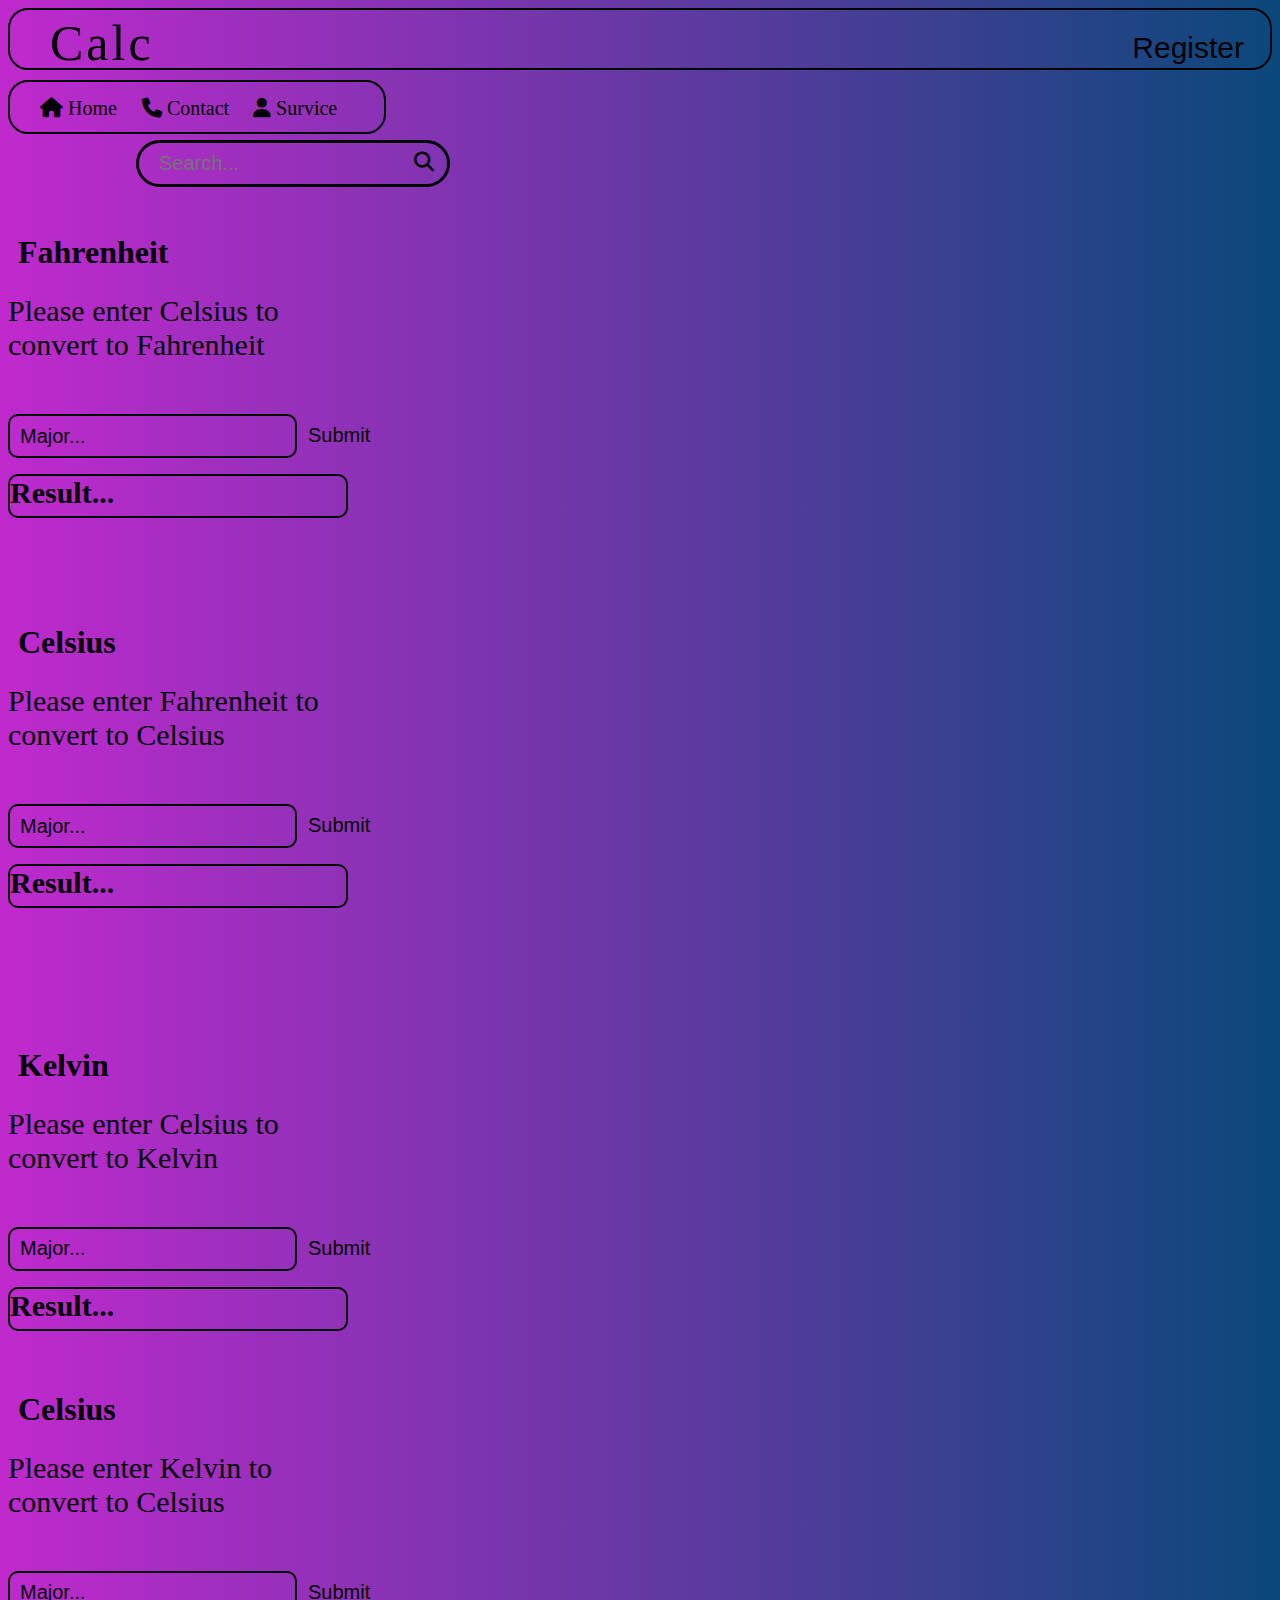
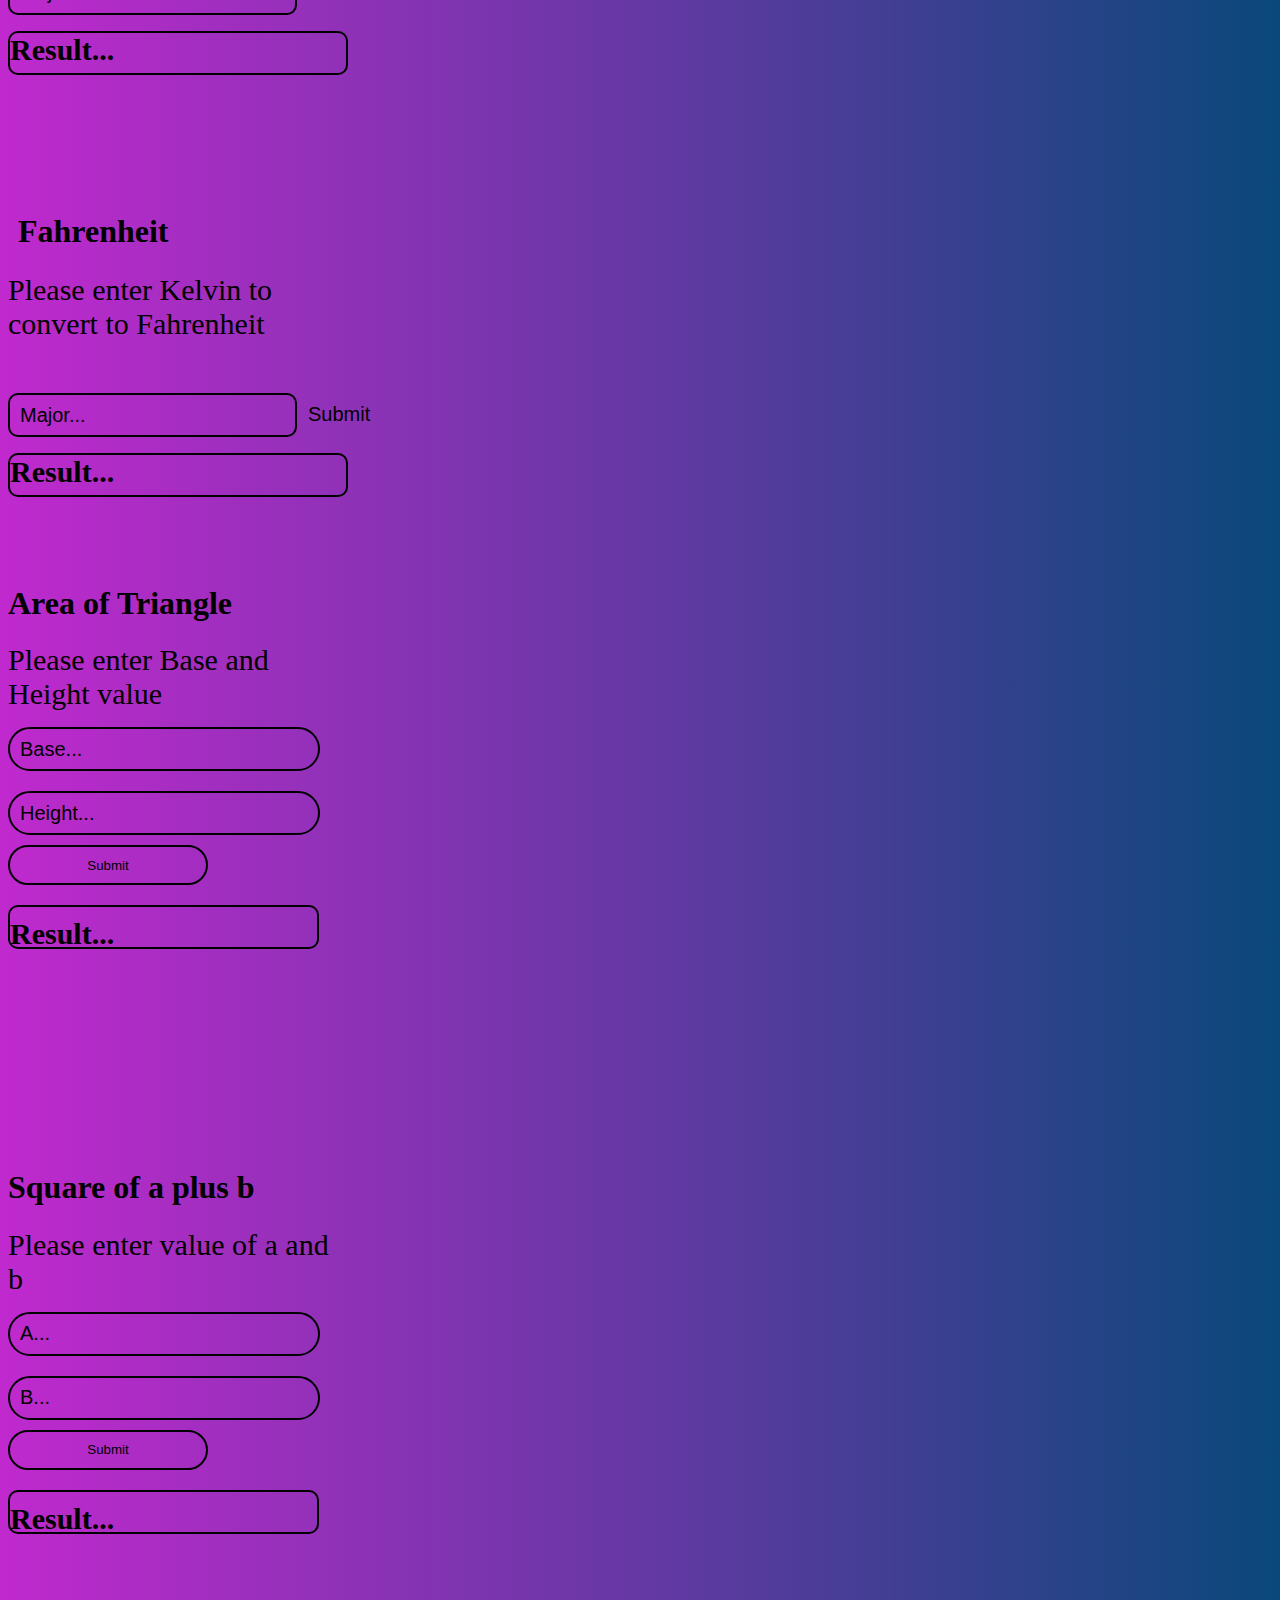
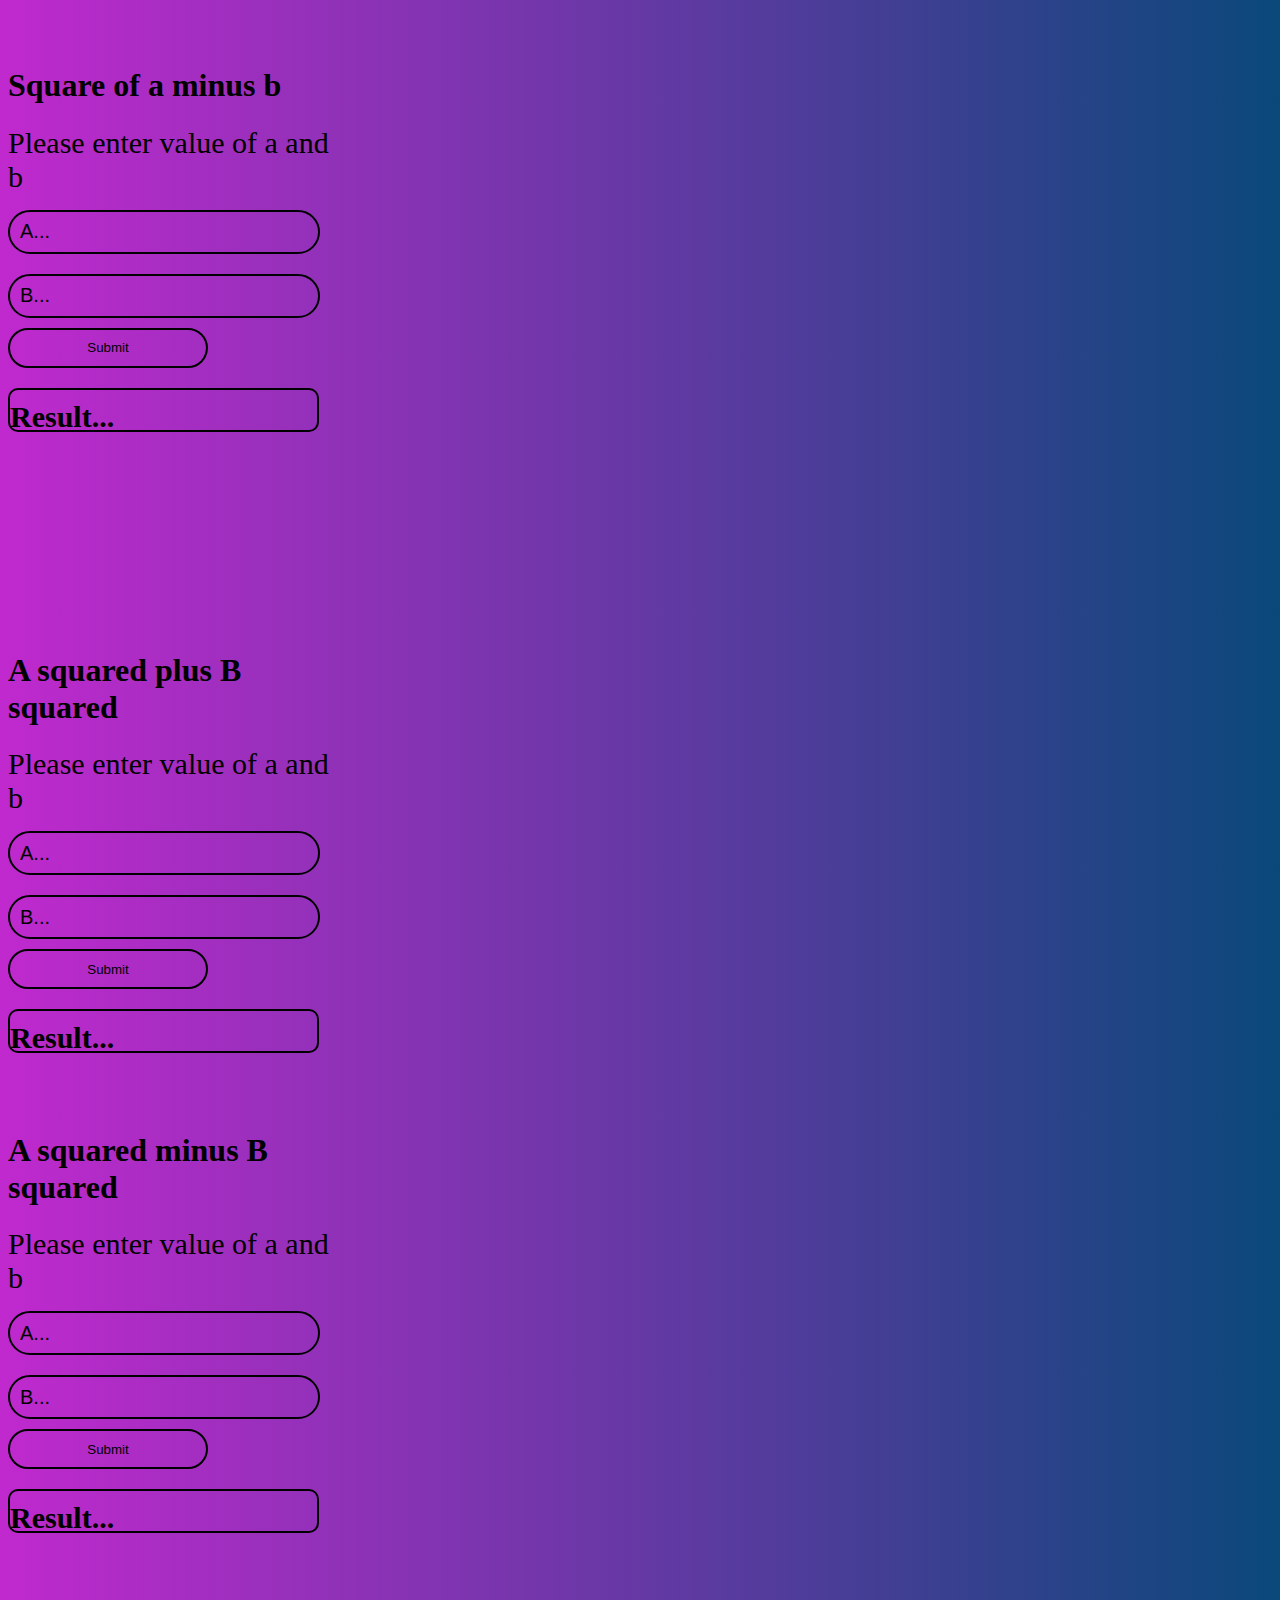
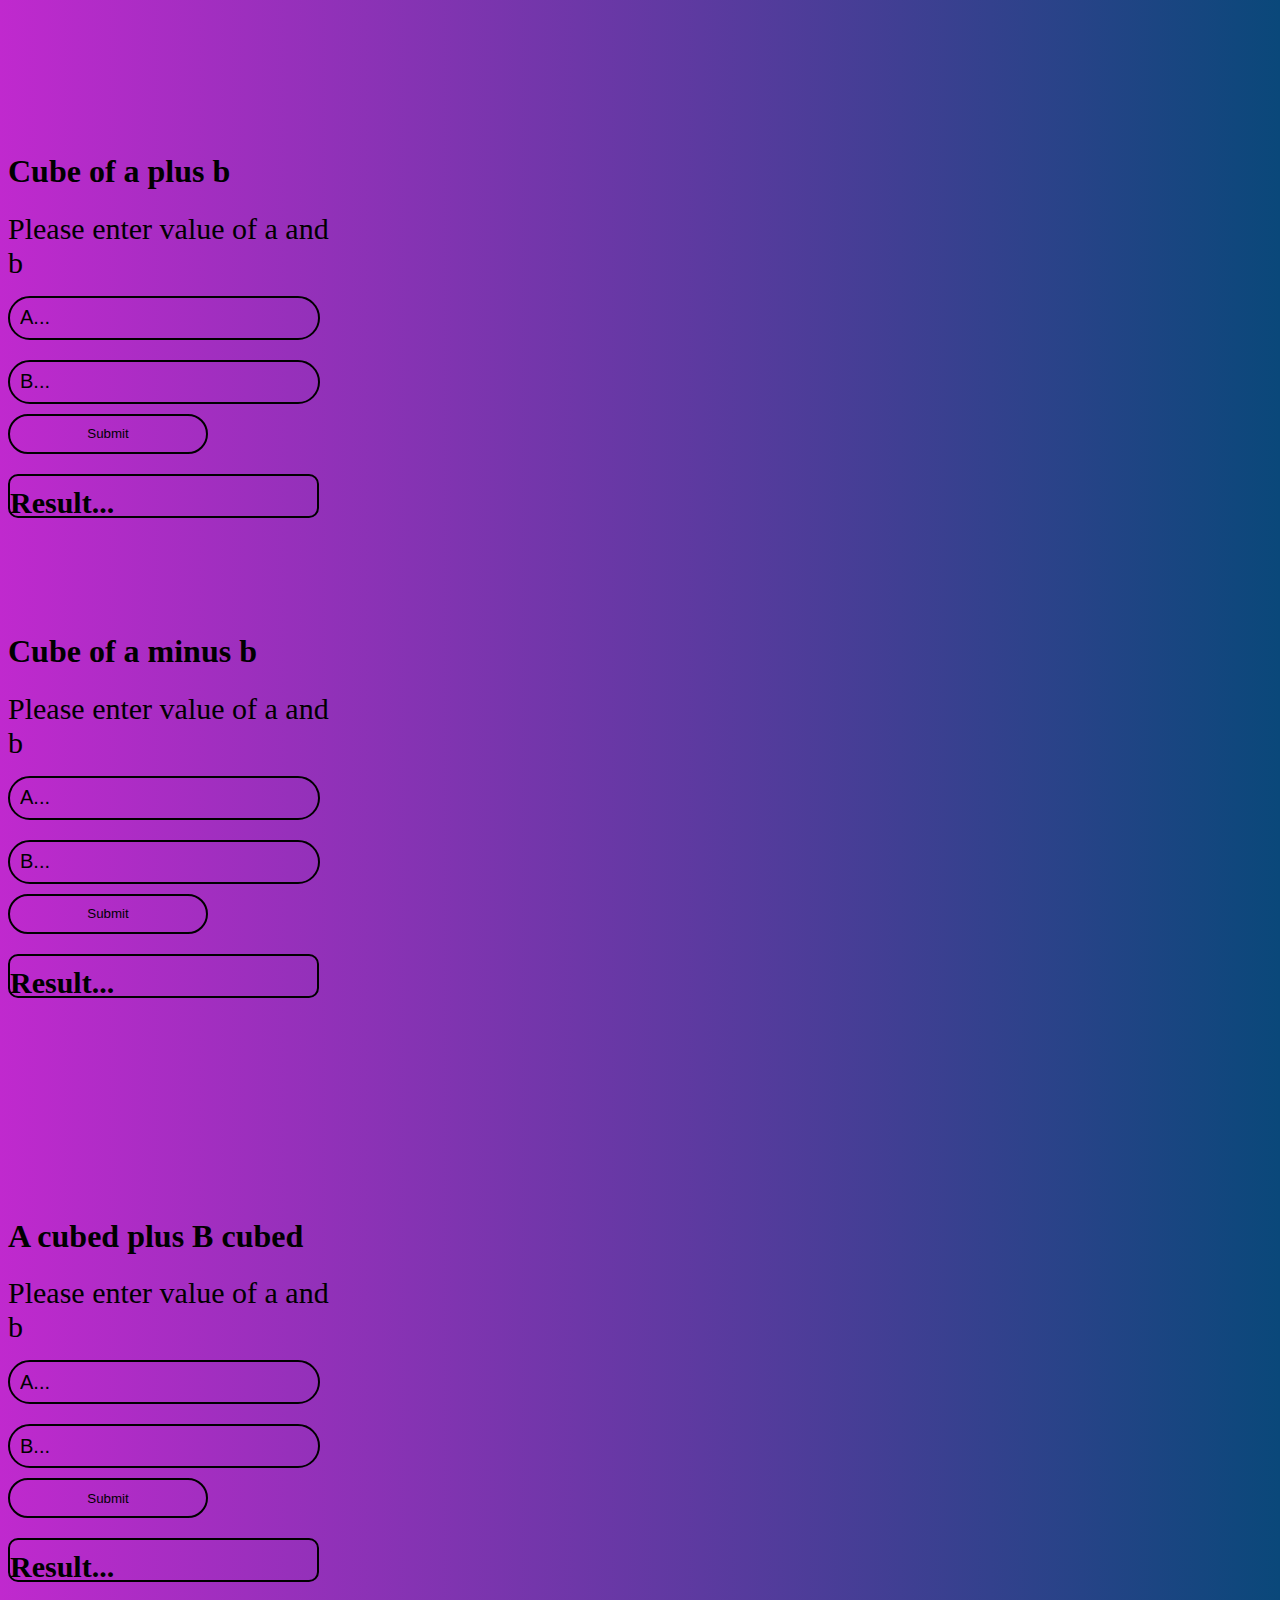
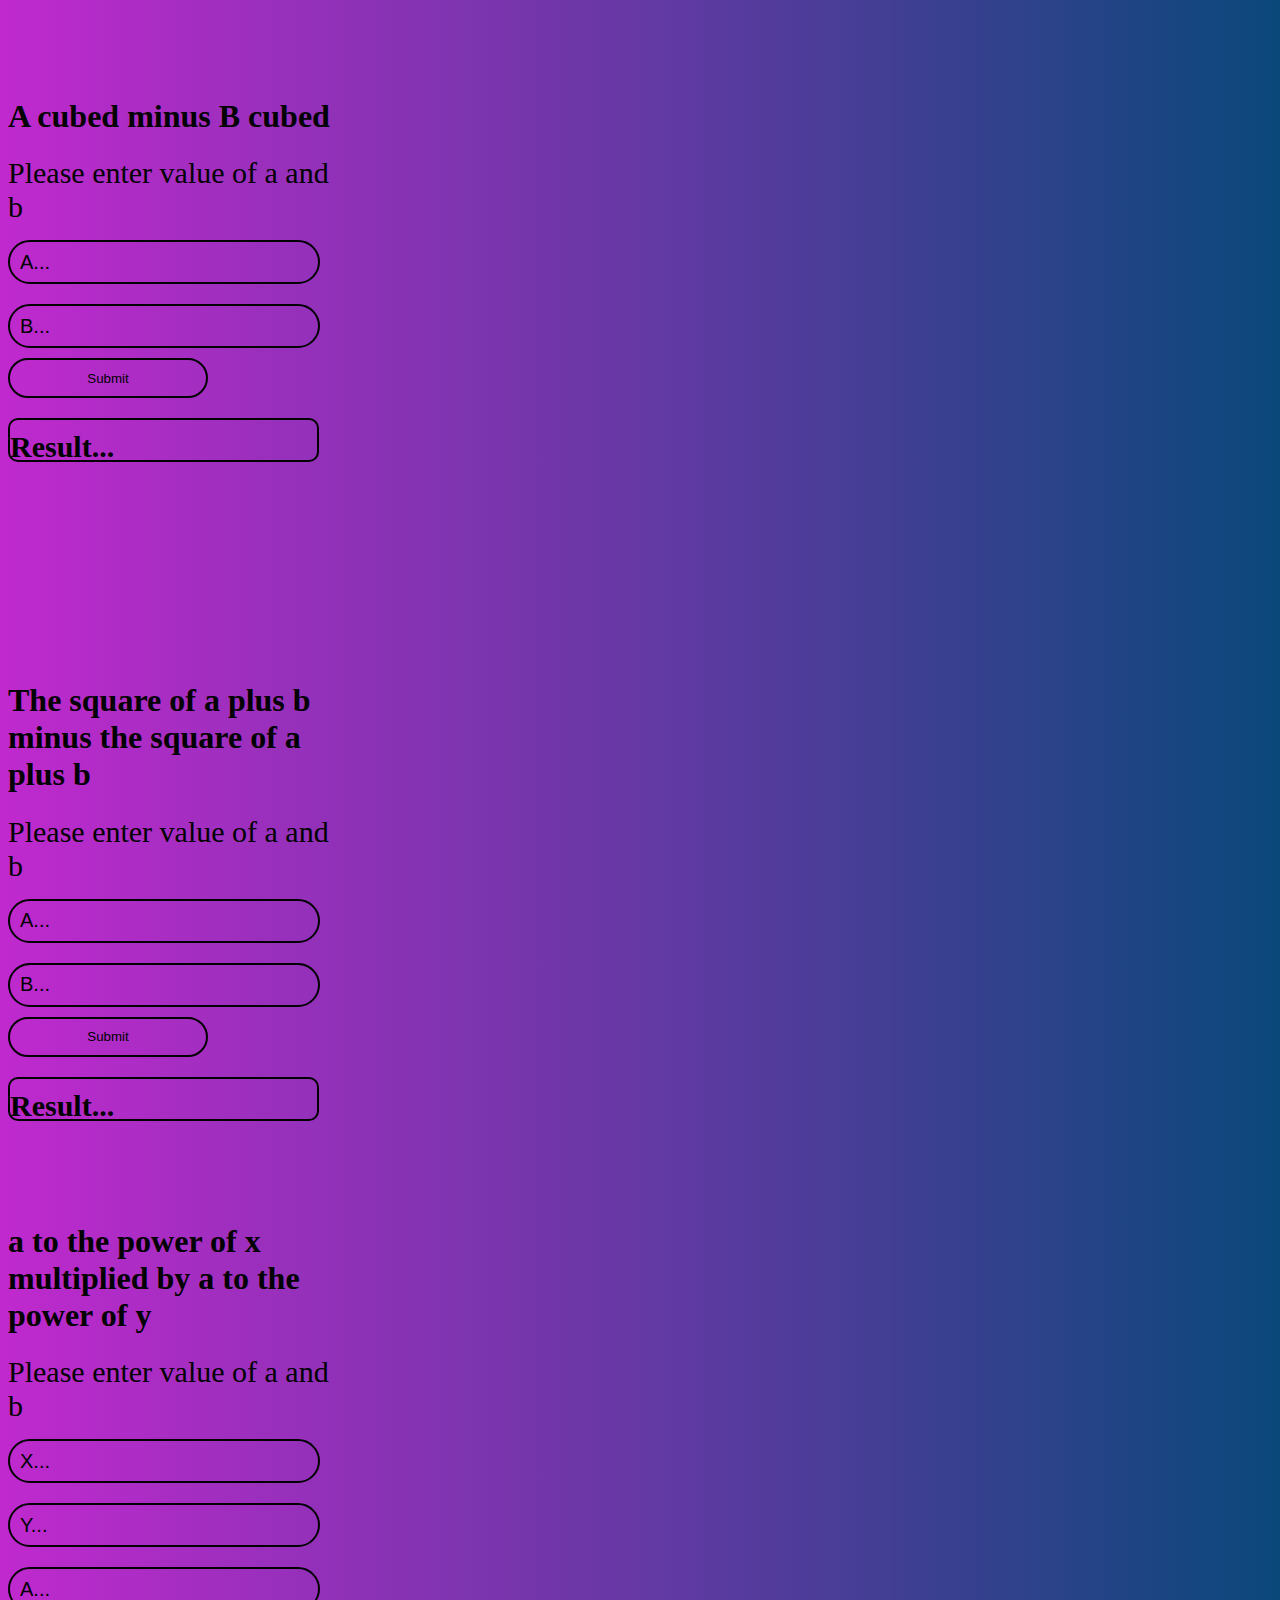
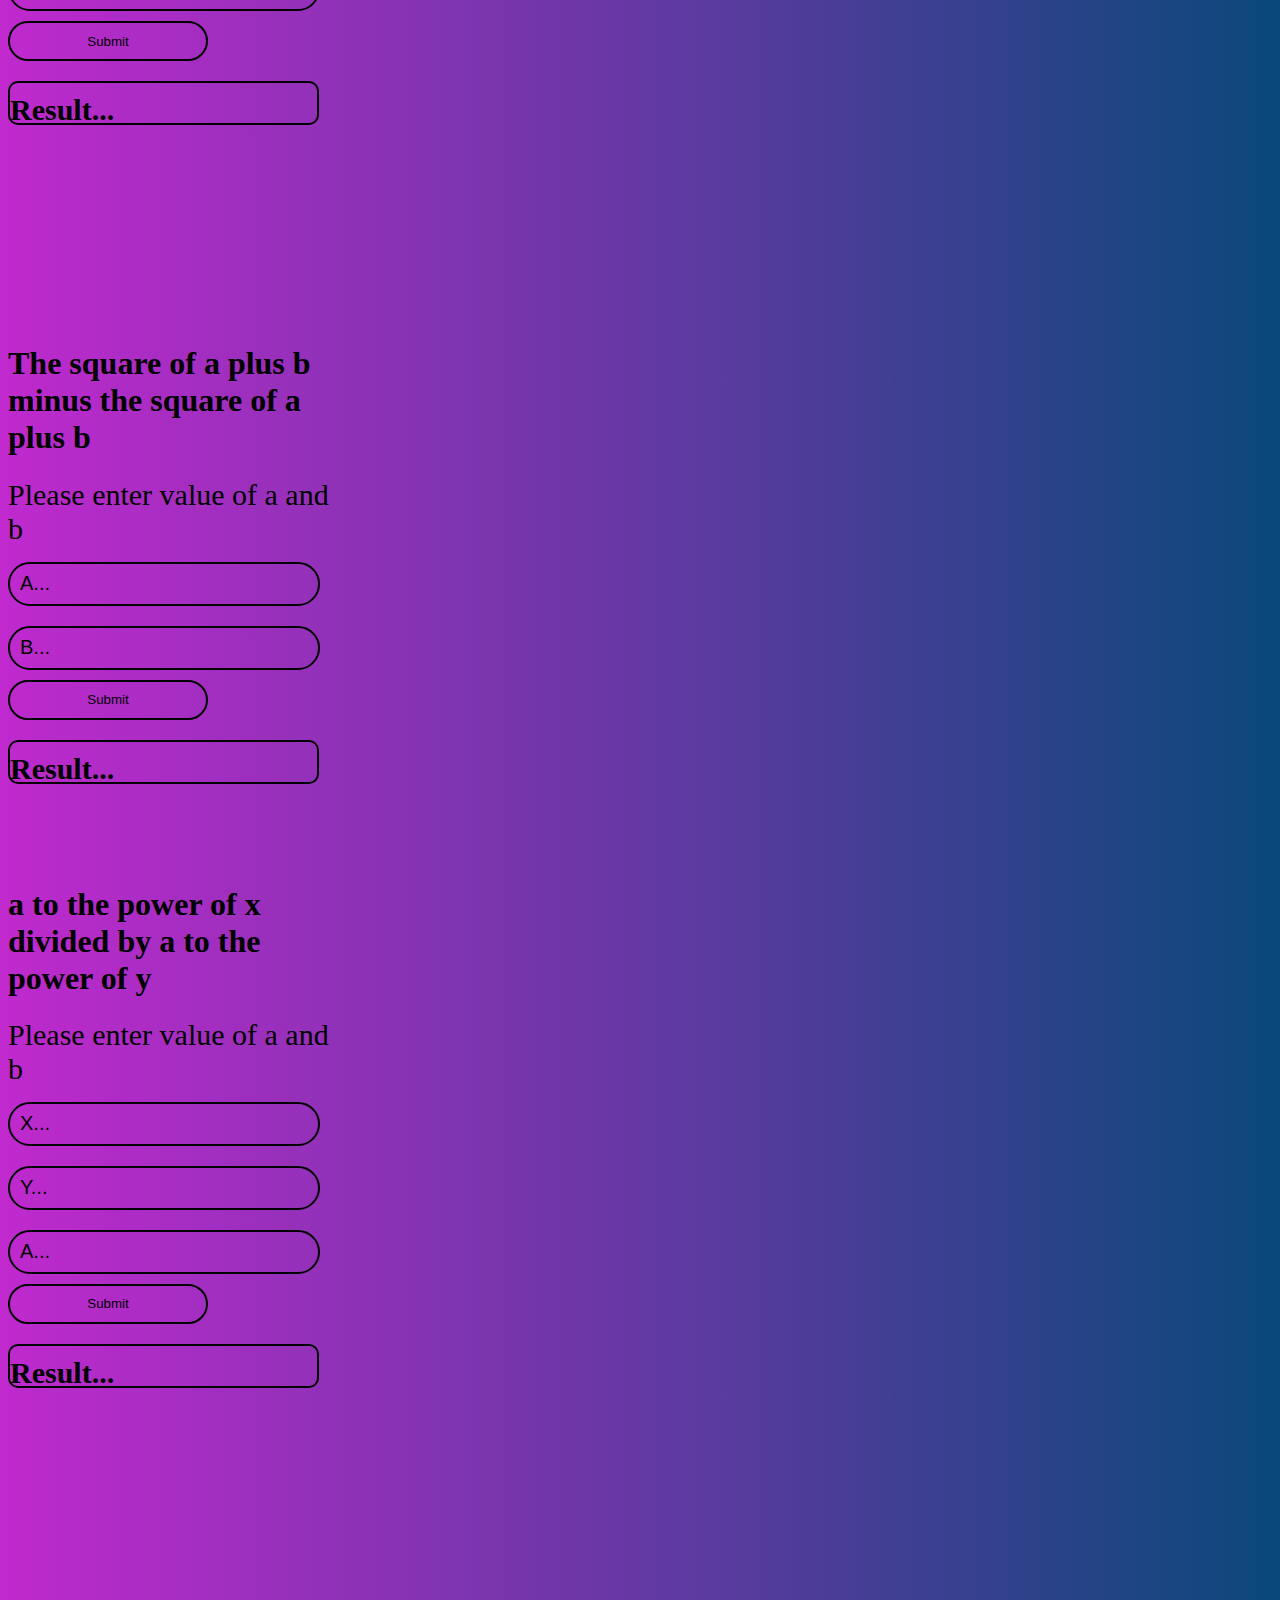
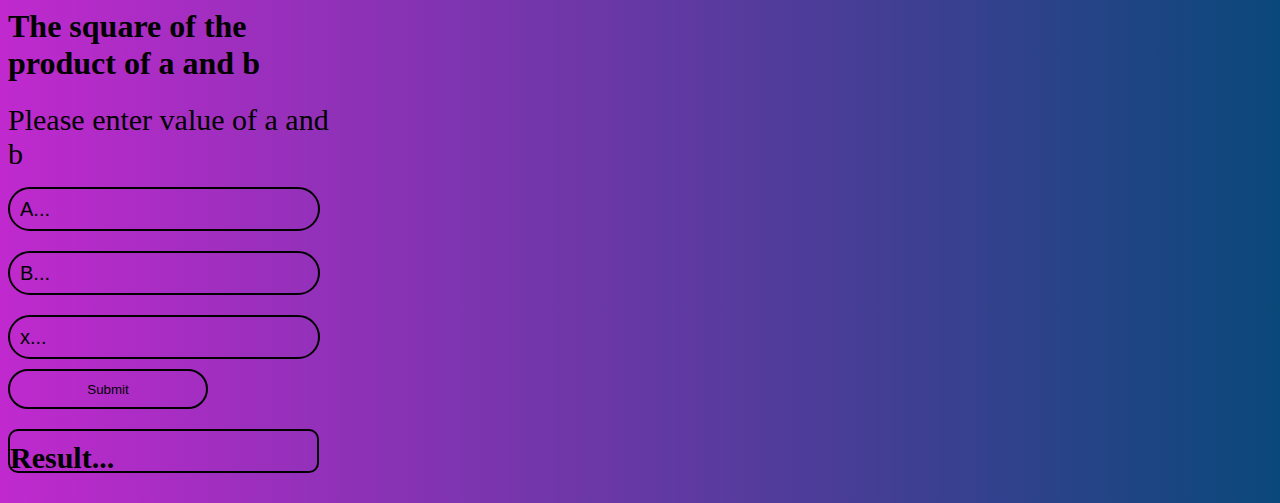
<file: index.html>
<!DOCTYPE html>
<html lang="en">

<head>
    <meta charset="UTF-8">
    <meta name="viewport" content="width=device-width, initial-scale=1.0">
    <link rel="stylesheet" href="calculation.css">
    <link rel="stylesheet" href="calculation.js">
    <link rel="stylesheet" href="calcmeta.css">
    <link rel="stylesheet" href="https://cdnjs.cloudflare.com/ajax/libs/font-awesome/6.7.2/css/all.min.css"
        integrity="sha512-Evv84Mr4kqVGRNSgIGL/F/aIDqQb7xQ2vcrdIwxfjThSH8CSR7PBEakCr51Ck+w+/U6swU2Im1vVX0SVk9ABhg=="
        crossorigin="anonymous" referrerpolicy="no-referrer" />
    <title>Document</title>
</head>

<body>
    <div class="nav">
        <div class="ho">
           <label >Calc</label>
           
            <button onclick=" location.href= ' ///C:/Users/Suraj%20Rajput/OneDrive/Documents/GitHub/Calcutor-Calc.github.io/Register.html' " class="m"  > Register</button>

            <a href="" class="o">Home</a>
            <a href="file:///C:/Users/Suraj%20Rajput/OneDrive/Documents/GitHub/Calcutor-Calc.github.io/About%20Us.html" class="o">About</a>
            <a href="file:///C:/Users/Suraj%20Rajput/OneDrive/Documents/GitHub/Calcutor-Calc.github.io/Contact.html" class="o">Contact</a>
          

        </div>

    </div>

    <div class="navbar">



        <li><a href="" class="home"><i class="fa-solid fa-house"></i> Home </a></li>

        <li><a href="file:///F:/Codes/movie%C2%A0/Contact.html" class="contact"> <i class="fa-solid fa-phone"></i>
                Contact</a></li>

        <li><a href="" class="survice"><i class="fa-solid fa-user"></i> Survice</a></li>

    </div>

















    <div class="search">
        <input type="text" id="searchInput" placeholder="Search...">
        <button onclick="searchByH1()"> <i class="fa-solid fa-magnifying-glass"></i></button>
    </div>



    <div class="section">
        <div class="left">
            <hr class="hr">
            <hr class="hr1">
            <div class="alls">
                <h1 id="title">Fahrenheit</h1>
                <p>Please enter Celsius to convert to Fahrenheit</p>
                <div class="in">
                    <input type="text" id="forenhi" placeholder="Major...">
                    <button onclick="foren()">Submit</button>
                    <h3 id="result">Result... </h3>

                </div>

            </div>

        </div>
    </div>


    <div class="section">
        <div class="right">
            <hr class="hr">

            <hr class="hr1">
            <div class="alls">
                <h1>Celsius</h1>
                <p>Please enter Fahrenheit to convert to Celsius</p>
                <div class="in">
                    <input type="text" id="calcius" placeholder="Major...">
                    <button onclick="calcius()">Submit</button>
                    <h3 id="resul">Result... </h3>


                </div>
            </div>
        </div>
    </div>



    <div class="section">
        <div class="left">
            <hr class="hr">

            <hr class="hr1">
            <div class="alls">
                <h1>Kelvin</h1>
                <p>Please enter Celsius to convert to Kelvin</p>
                <div class="in">
                    <input type="text" id="kelvin" placeholder="Major...">
                    <button onclick="kelvin()">Submit</button>
                    <h3 id="resu">Result...</h3>
                </div>
            </div>
        </div>
    </div>

    <div class="section">
        <div class="right">
            <hr class="hr">

            <hr class="hr1"><br><br><br>
            <div class="alls">
                <h1>Celsius</h1>
                <p>Please enter Kelvin to convert to Celsius</p>
                <div class="in">
                    <input type="text" id="kelincal" placeholder="Major...">
                    <button onclick="kelincal()">Submit</button>
                    <h3 id="res">Result...</h3>
                </div>
            </div>
        </div>
    </div>
    <div class="section">
        <div class="left">
            <hr class="hr">

            <hr class="hr1">
            <div class="alls">
                <h1 id="title">Fahrenheit</h1>
                <p>Please enter Kelvin to convert to Fahrenheit</p>
                <div class="in">
                    <input type="text" id="kalinfor" placeholder="Major...">
                    <button onclick="kainfo()">Submit</button>
                    <h3 id="re">Result...</h3>
                </div>
            </div>
        </div>
    </div>
    <div class="section">
        <div class="right">
            <hr class="hr">

            <hr class="hr1">
            <div class="area">
                <br><br><br><br>
                <h1>Area of Triangle</h1>
                <p>Please enter Base and Height value</p>
                <input type="text" id="base" placeholder="Base...">
                <input type="text" id="height" placeholder="Height...">
                <button onclick="area()">Submit</button>
                <h3 id="r">Result...</h3>

            </div>
        </div>
    </div>

    <div class="section">
        <div class="left">
            <hr class="hr">

            <hr class="hr1">
            <div class="area">

                <h1>Square of a plus b</h1>
                <p>Please enter value of a and b </p>
                <input type="text" id="a" placeholder="A...">
                <input type="text" id="b" placeholder="B...">
                <button onclick="ab2()">Submit</button>
                <h3 id="formula">Result...</h3>

            </div>
        </div>
    </div> <br><br><br><br><br><br>
    <div class="section">
        <div class="right">
            <hr class="hr">

            <hr class="hr1">
            <div class="area">

                <h1>Square of a minus b</h1>
                <p>Please enter value of a and b </p>
                <input type="text" id="asub" placeholder="A...">
                <input type="text" id="bsub" placeholder="B...">
                <button onclick="asubb2()">Submit</button>
                <h3 id="formul">Result...</h3>

            </div>
        </div>
    </div>
    <div class="section">
        <div class="left">
            <hr class="hr">

            <hr class="hr1">
            <div class="area">

                <h1>A squared plus B squared</h1>
                <p>Please enter value of a and b </p>
                <input type="text" id="a2" placeholder="A...">
                <input type="text" id="b2" placeholder="B...">
                <button onclick="a2sumb2()">Submit</button>
                <h3 id="formu">Result...</h3>

            </div>
        </div>
    </div><br><br><br><br><br>

    <div class="section">
        <div class="right">
            <hr class="hr">

            <hr class="hr1">
            <div class="area">

                <h1>A squared minus B squared</h1>
                <p>Please enter value of a and b </p>
                <input type="text" id="a2sub2" placeholder="A...">
                <input type="text" id="b2sub2" placeholder="B...">
                <button onclick="a2subb2()">Submit</button>
                <h3 id="form">Result...</h3>

            </div>
        </div>
    </div>
    <div class="section">
        <div class="left">
            <hr class="hr">

            <hr class="hr1">
            <div class="area">

                <h1>Cube of a plus b</h1>
                <p>Please enter value of a and b </p>
                <input type="text" id="a3sum" placeholder="A...">
                <input type="text" id="b3sum" placeholder="B...">
                <button onclick="a3sumb3()">Submit</button>
                <h3 id="for">Result...</h3>

            </div>
        </div>
    </div><br><br><br><br><br>
    <div class="section">
        <div class="right">
            <hr class="hr">

            <hr class="hr1">
            <div class="area">

                <h1>Cube of a minus b</h1>
                <p>Please enter value of a and b </p>
                <input type="text" id="a3sub" placeholder="A...">
                <input type="text" id="b3sub" placeholder="B...">
                <button onclick="a3subb3()">Submit</button>
                <h3 id="fo">Result...</h3>

            </div>
        </div>


    </div>
    <div class="section">
        <div class="left">
            <hr class="hr">

            <hr class="hr1">
            <div class="area">

                <h1>A cubed plus B cubed</h1>
                <p>Please enter value of a and b </p>
                <input type="text" id="a3m" placeholder="A...">
                <input type="text" id="b3m" placeholder="B...">
                <button onclick="a3mb3()">Submit</button>
                <h3 id="f">Result...</h3>

            </div>
        </div>
    </div><br><br><br><br><br>
    <div class="section">
        <div class="right">
            <hr class="hr">

            <hr class="hr1">
            <div class="area">

                <h1>A cubed minus B cubed</h1>
                <p>Please enter value of a and b </p>
                <input type="text" id="a3b" placeholder="A...">
                <input type="text" id="b3b" placeholder="B...">
                <button onclick="a3bb3()">Submit</button>
                <h3 id="fa">Result...</h3>

            </div>
        </div>
    </div>
    <div class="section">
        <div class="left">
            <hr class="hr">

            <hr class="hr1">
            <div class="area">

                <h1>The square of a plus b minus the square of a plus b
                </h1>
                <p>Please enter value of a and b </p>
                <input type="text" id="a2h" placeholder="A...">
                <input type="text" id="b2h" placeholder="B...">
                <button onclick="a2b2h()">Submit</button>
                <h3 id="fh">Result...</h3><br><br><br><br>

            </div>
        </div>
    </div>

    <br><br><br><br>
    <div class="section">
        <div class="right">
            <hr class="hr">

            <hr class="hr1">
            <div class="area">

                <h1>a to the power of x multiplied by a to the power of y</h1>
                <p>Please enter value of a and b </p>
                <input type="text" id="x" placeholder="X...">
                <input type="text" id="y" placeholder="Y...">
                <input type="text" id="no" placeholder="A...">

                <button onclick="axy()">Submit</button>
                <h3 id="resultq">Result...</h3>

            </div>
        </div>
    </div>


















    <div class="section">
        <div class="left">
            <hr class="hr">

            <hr class="hr1">
            <div class="area">

                <h1>The square of a plus b minus the square of a plus b</h1>
                <p>Please enter value of a and b </p>
                <input type="text" id="a2h" placeholder="A...">
                <input type="text" id="b2h" placeholder="B...">
                <button onclick="a2b2h()">Submit</button>
                <h3 id="fh">Result...</h3><br><br><br><br>

            </div>
        </div>
    </div><br><br><br><br>
    <div class="section">
        <div class="right">
            <hr class="hr">

            <hr class="hr1">
            <div class="area">

                <h1>a to the power of x divided by a to the power of y</h1>
                <p>Please enter value of a and b </p>
                <input type="text" id="xp" placeholder="X...">
                <input type="text" id="yp" placeholder="Y...">
                <input type="text" id="ap" placeholder="A...">

                <button onclick="adeva()">Submit</button>
                <h3 id="fh">Result...</h3>

            </div>
        </div>
    </div>
    <div class="section">
        <div class="left">
            <hr class="hr">

            <hr class="hr1">
            <div class="area">

                <h1>The square of the product of a and b</h1>
                <p>Please enter value of a and b </p>
                <input type="text" id="a2/" placeholder="A...">
                <input type="text" id="b2/" placeholder="B...">
                <input type="text" id="x2/" placeholder="x...">
                <button onclick="ab2()">Submit</button>
                <h3 id="resultw">Result...</h3>

            </div>
        </div>
    </div>























    <script src="calculation.js"></script>
    </div>

</html>
</file>
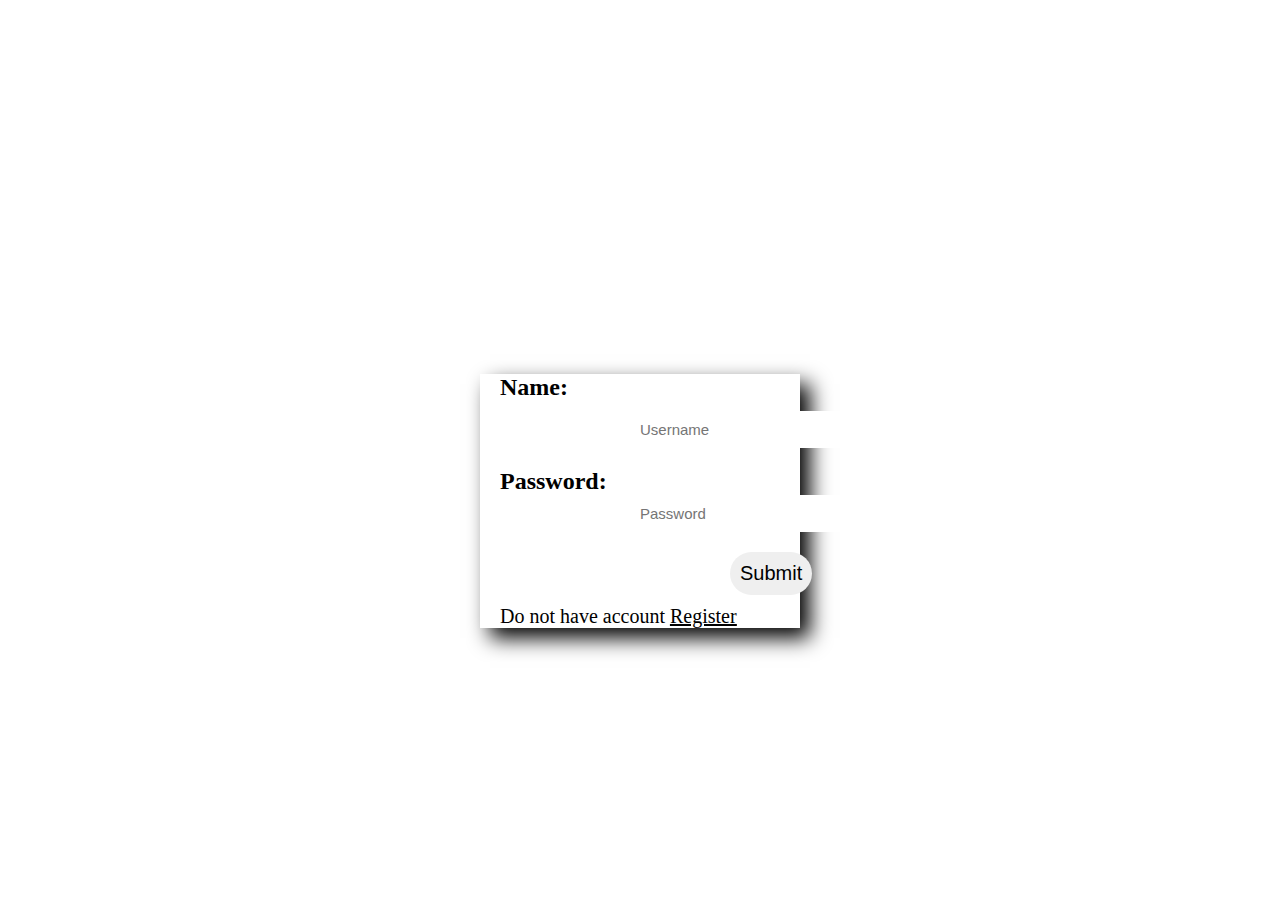
<file: login.html>
<!DOCTYPE html>
<html lang="en">
<head>
    <meta charset="UTF-8">
    <meta name="viewport" content="width=device-width, initial-scale=1.0">
    <title>login</title>
    <link rel="stylesheet" href="login.css">
</head>
<body>
    <form class="form">
        <h2>Name:</h2>
        <input type="text" name="username" placeholder="Username" id="u" required>
        <h2>Password:</h2>
        <input type="password" name="password" placeholder="Password" id="p" required>
        <input type="submit" name="submit" placeholder="Submit" id="s">
        <p>Do not have account <a href="file:///F:/Codes/calcu/Register.html"><u>Register</u></a></p>
    </form>
</body>
</html>
</file>
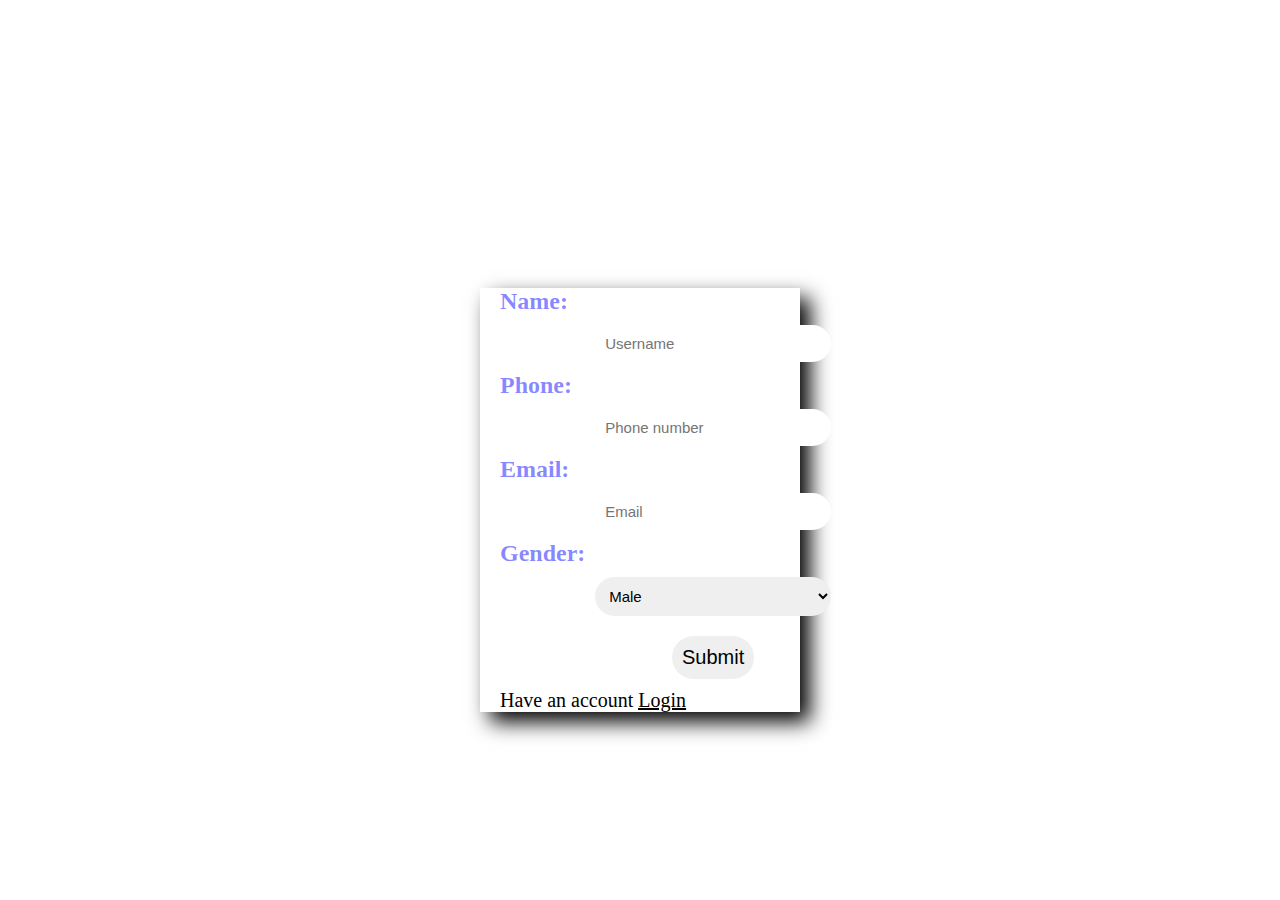
<file: Register.html>
<!DOCTYPE html>
<html lang="en">
<head>
    <meta charset="UTF-8">
    <meta name="viewport" content="width=device-width, initial-scale=1.0">
    <title>Register</title>
    <link rel="stylesheet" href="Register.css">
</head>
<body>
    <form class="form">
        <h2>Name:</h2>
        <input type="text" name="username" placeholder="Username" id="u" required>
        <h2>Phone:</h2>
        <input type="text"  name="phonenumber" placeholder="Phone number" id="p" required>
        <h2>Email:</h2>
        <input type="email" name="email" placeholder="Email" id="e" required>
        <h2>Gender:</h2>
        <select name="gender" id="g"  required>
            <option value="Male">Male</option>
            <option value="Female">Female</option>
        </select>
        <input type="submit" name="submit" id="s">
        <p>Have an account <a href="file:///F:/Codes/calcu/login.html"><u>Login</u></a></p>
    </form>
</body>
</html>
</file>
<file: calculation.css>
body {
   background: linear-gradient(to right, #c029ce, #0a487a, #f00b51);

}


.nav {
    background-color: transparent;
    border: 2px solid black;
    font-size: 20px;
    border-radius: 20px;
    position: static;
}

.nav .ho  a {
    position: relative;
    display: inline-block;
    list-style: none;
    letter-spacing: 3px;
    text-decoration: none;
    color: black;
    font-size: 30px;
    left: 60px;
    bottom: 5px;
    margin: 10px;
    top: 1px;


}

.nav a::after {
    content: "";
    position: absolute;
    width: 0;
    background: linear-gradient(45deg, #f00b51, #73005c);

    height: 3px;
    border-radius: 60px;
    bottom: -1px;
    left: 0;
}

.nav a:hover::after {
    width: 100%;
    transition: 2s;
}
.navbar a::after {
    content: "";
    position: absolute;
    width: 0;
    background: linear-gradient(45deg, #f00b51, #73005c);

    height: 3px;
    border-radius: 60px;
    bottom: -1px;
    left: 0;
}

.navbar a:hover::after {
    width: 100%;
    transition: 2s;
}




label {
    position: relative;
    font-size: 50px;
    letter-spacing: 3px;
    left: 40px;
    top: 4px;
}



.nav button {
    position: relative;
    float: right;
    top: 20px;
    right: 20px;
    font-size: 30px;
    background: transparent;
    outline: none;
    border: none;
}

.search {
    position: absolute;
    margin-top: 70px;
    margin-left: 30%;
    border: 2px solid rgba(231, 231, 56, 0.774);
    background: linear-gradient(45deg, #f00b51, #73005c);
top: 0.5in;
    padding: 20px;
    border-radius: 50px;
    width: 7in;

}

.search input {
    position: relative;
    padding: 5px;
    width: 6.5in;
    height: 20px;
    font-size: 20px;
    outline: none;
    border: none;
    border-radius: 50px;
    background-color: transparent;
}

.search button {
    background-color: transparent;
    border: none;
    font-size: 20px;
}

.alls h1 {
    position: static;
    background: linear-gradient(45deg, #f00b51, #73005c);
    border-radius: 50px;
    left: 90px;
    height: 40px;
    width: 3in;
    border: 2px solid rgba(180, 180, 21, 0.774);


    padding-left: 80px;
}

.in {
    position: sticky;
    background: linear-gradient(45deg, #f00b51, #73005c);


    width: 5in;
    height: 55px;
    border-radius: 50px;
    border: 2px solid rgba(218, 218, 42, 0.774);


}

.in input {
    position: relative;
    top: 7px;
    left: 20px;
    font-size: 20px;
    outline: none;
    border: none;
    border-radius: 50px;
    padding: 10px;
    width: 3.7in;
    background-color: transparent;


}

.in button {
    position: relative;
    background-color: transparent;
    outline: none;
    border: none;
    font-size: 20px;
    left: 15px;
    top: 5px;
}

.alls p {
    border: 2px solid rgba(180, 180, 21, 0.774);

    background: linear-gradient(45deg, #f00b51, #73005c);
    font-size: 30px;
    border-radius: 50px;
    width: 8in;
    height: 40px;
    padding-left: 50px;
}

.alls h3 {
    border: 2px solid rgba(180, 180, 21, 0.774);

    background: linear-gradient(45deg, #f00b51, #73005c);
    font-size: 30px;
    border-radius: 50px;
    width: 6in;
    height: 40px;
    padding-left: 30px;
    padding-top: 2px;
}

.right {
    margin-top: 100px;
    margin-left: 45%;
    margin-top: 650px;
    margin-bottom: 100px;

}

.left {
    margin-top: 90px;
    float: left;

}

.hr1 {
    border: none;
    height: 3px;
    background-color: #8e44ad;
    transition: all 0.3s ease;
}

.hr1:hover {
    background-color: #f39c12;
    height: 5px;
}

.hr {
    border: none;
    height: 9px;
    background: linear-gradient(90deg, #ff7f50, #6a5acd);
}

.alls input::placeholder {
    color: black;
}

.area h1 {
    background: linear-gradient(45deg, #f00b51, #73005c);
    border-radius: 50px;
    margin-right: 500px;
    padding-left: 60px;
    border: 2px solid rgba(180, 180, 21, 0.774);
    width: 5in;

}

.area p {
    border: 2px solid rgba(180, 180, 21, 0.774);

    height: 34px;
    font-size: 30px;
    border-radius: 50px;
    margin-right: 250px;
    padding-left: 50px;
    background: linear-gradient(45deg, #f00b51, #73005c);

}

.area h3 {
    position: relative;
    background: linear-gradient(45deg, #f00b51, #73005c);
    height: 44px;
    font-size: 30px;
    border-radius: 50px;
    margin-right: 250px;
    padding-left: 50px;
    padding-top: 10px;
    border: 2px solid rgba(180, 180, 21, 0.774);



}

.area input {
    padding: 10px;
    width: 3in;
    height: 20px;
    font-size: 20px;
    border-radius: 50px;
    outline: none;
    border: none;
     border: 2px solid rgba(180, 180, 21, 0.774);
       background: linear-gradient(45deg, #f00b51, #73005c);
    margin-top: 5px;
}

.area input::placeholder {
    color: black;
}

.area button {
    position: relative;
    display: block;
    top: 10px;
    height: 40px;
    width: 300px;
    border: 2px solid rgba(180, 180, 21, 0.774);
       background: linear-gradient(45deg, #f00b51, #73005c);
       border-radius: 50px;

}

.left {
    float: left;
    padding-top: 30px;
}


.navbar{
    display: none;
}
</file>
<file: calcmeta.css>
@media (max-width: 1440px) {
    body {
        background: linear-gradient(to right, #c029ce, #0a487a);
    }

    .search {
        position: absolute;
        margin-top: 50px;
        margin-left: 10%;
        top: 90px;
        width: 3in;

        padding: 10px;

    }

    .search input {
        position: relative;
        padding: 10px;
        width: 3in;
        height: 0px;
        font-size: 20px;

    }

    .search button {
        position: absolute;

        bottom: 8.8px;
        left: 2.8in;
    }

    .right {

        margin-left: 0;
        padding-top: 2in;


    }



    .alls h3 {
        width: 3.5in;

    }

    .in input {
        position: relative;


        font-size: 20px;
        outline: none;
        border: none;
        border-radius: 50px;
        padding: 10px;
        width: 2in;
        background-color: transparent;


    }

    .in {
        width: 3.5in;
    }






    .area h1 {
        padding-left: 30px;
        width: 3.5in;

    }

    .area p {

        width: 3in;
        height: 1in;

    }

    .area h3 {

        height: 35px;
        width: 3.2in;





    }

    .area input {
        display: flex;
    }

    .right .hr .hr1 {
        width: 0in;
    }


    .nav .ho a {
        display: none;
    }





    .navbar {
        position: relative;
        display: inline-block;
        border: 2px solid black;
        top: 10px;
        width: 3.9in;
        height: 50px;
        border-radius: 20px;
        margin-bottom: 0px;
    }

    .navbar li {
        position: relative;
        display: inline;


    }

    .navbar li a {
        position: relative;
        text-decoration: none;
        list-style: none;
        color: black;
        font-size: 20px;
        top: 15px;
        left: 20px;
        padding: 10px;

    }














































    .search {

        border: 3px solid black;
        background: transparent;


    }

    .alls h1 {
        position: static;

        border-radius: 0px;
        left: 0px;
        height: 0px;
        width: 0in;
        border: none;

margin-top: 20px;
        padding-left: 10px;
    }

    .in {
        position: sticky;
        background: antiquewhite;


        width: 3in;
        height: 0px;
        border-radius: 0px;
        border: none;
        display: inline-flex;

    }


    .in input {
        position: relative;
        top: 0px;
        left: 0px;
        font-size: 20px;
        outline: none;
        border: 2px solid black;
        border-radius: 10px;
        padding: 10px;
        width: 3in;
        background-color: transparent;
        height: 20px;


    }

    .in button {
        position: relative;
        background-color: transparent;
        outline: none;
        border: none;
        font-size: 20px;
        left: 5px;
        top: 9px;
    }

    .alls p {
        border: none;

        background: none;
        font-size: 30px;
        border-radius: 50px;
        width: 3.5in;
        height: 90px;
        padding-top: 30px;
        padding-left: 0px;
    }

    .alls h3 {
        border: 2px solid black;

        background: transparent;
        font-size: 30px;
        border-radius: 10px;
        width: 3.5in;
        height: 40px;
        padding-left: 0px;
        padding-top: 0px;
        padding: 0;
        margin: 0;
        position: absolute;
        top: 60px;
    }


    .right {

        margin-left: 0%;
        margin-top: 3in;
        margin-bottom: 100px;

    }

    .left {
        margin-top: 90px;
        float: left;

    }

    .hr1 {

        border: none;
        height: 0px;
        background-color: none;
        transition: none;
        display: none;
    }

    .hr1:hover {
        background-color: none;
        height: none;
        display: none;
    }

    .hr {
        display: none;
        border: none;
        height: 9px;
        background: linear-gradient(90deg, #ff7f50, #6a5acd);
    }

    .alls input::placeholder {
        color: black;
    }


    .area h1 {
        background: transparent;
        border-radius: 10px;
        margin-right: 0px;
        padding-left: 0px;
        border: none;
        width: 3.5in;
        margin-top: 30px;
    }

    .area p {
        border: none;
        width: 3.5in;
        height: 34px;
        font-size: 30px;
        border-radius: 0px;
        margin-right: 0px;
        padding-left: 0px;
        background: transparent;
        margin-top: 20px;
        margin-bottom: 50px;

    }

    .area h3 {
        position: relative;
        background: transparent;
        height: 30px;
        font-size: 30px;
        border-radius: 10px;
        margin-right: 0px;
        padding-left: 0px;
        padding-top: 10px;
        border: 2px solid black;



    }


    .area input {
        padding: 10px;
        width: 3in;
        height: 20px;
        font-size: 20px;
        border-radius: 50px;
        outline: none;
        border: none;
        border: 2px solid black;
        background: transparent;
        margin-top: 20px;

    }

    .area input::placeholder {
        color: black;
    }

    .area button {
        position: relative;
        display: block;
        top: 10px;
        height: 40px;
        width: 200px;
        border: 2px solid black;
        background: transparent;
        border-radius: 50px;

    }

    .left {
        float: left;
        padding-top: 0px;
    }

































}
</file>
<file: login.css>
*{
    padding: 0;
    margin: 0;
}
body{
    background-image: url(file:///F:/Photo/wp9764012-login-page-wallpapers.jpg);
}
.form{
   display: grid;
   margin-top: 3.9in;
    margin-left: 5in;
    margin-right: 5in;
    box-shadow: 10px 10px 20px;
    background-color: transparent;
}
#u{
 padding: 10px;
 margin-left: 150px;
 margin-right: 150px;
 margin-top: 10px;
 margin-bottom: 20px;
 border-radius: 50px;
 outline: none;
 border: none;
 font-size: 15px;
}
#p{
 padding: 10px;
 margin-left: 150px;
 margin-right: 150px;
 margin-bottom: 20px;
 border-radius: 50px;
 outline: none;
 border: none;
 font-size: 15px;
}
#s{
padding: 10px;
 margin-left: 250px;
 margin-right: 250px;
 border-radius: 50px;
 border: none;
 font-size: 20px;
 margin-bottom: 10px;
}
.form p {
    padding-left: 20px;
    font-size: 20px;
}
.form p a{
    color: black;
}
.form h2{
    margin-left: 20px;
}
</file>
<file: Register.css>
*{
    padding: 0;
    margin: 0;
}
body{
    background-image: url(file:///F:/Photo/wp9764012-login-page-wallpapers.jpg);
}
.form{
    display: grid;
background-color: transparent;
margin-top: 3in;
margin-left: 5in;
margin-right: 5in;
box-shadow: 10px 10px 20px;
}
#u{
    padding: 10px;
    margin-left: 1.2in;
    margin-right: 1.2in;
    margin-bottom: 10px;
    margin-top: 10px;
    border-radius: 50px;
    outline: none;
    border: none;
    font-size: 15px;
}
#s{
    padding: 10px;
    margin-left: 2in;
    margin-right: 2in;
    margin-bottom: 10px;
    margin-top: 10px;
    border-radius: 50px;
    outline: none;
    border: none;
    font-size: 20px;
}
#p{
    padding: 10px;
    margin-left: 1.2in;
    margin-right: 1.2in;
    margin-bottom: 10px;
    margin-top: 10px;
    border-radius: 50px;
    outline: none;
    border: none;
    font-size: 15px;
}
#e{
    padding: 10px;
    margin-left: 1.2in;
    margin-right: 1.2in;
    margin-bottom: 10px;
    margin-top: 10px;
    border-radius: 50px;
    outline: none;
    border: none;
    font-size: 15px;
}
#g{
    padding: 10px;
    margin-left: 1.2in;
    margin-right: 1.2in;
    margin-bottom: 10px;
    margin-top: 10px;
    border-radius: 50px;
    outline: none;
    border: none;
    font-size: 15px;
}
.form h2{
    margin-left: 20px;
    color: rgba(0, 0, 255, 0.479);
}
.form p {
    margin-left: 20px;
    font-size: 20px;
}
.form p a{
    color: black;
}
</file>
